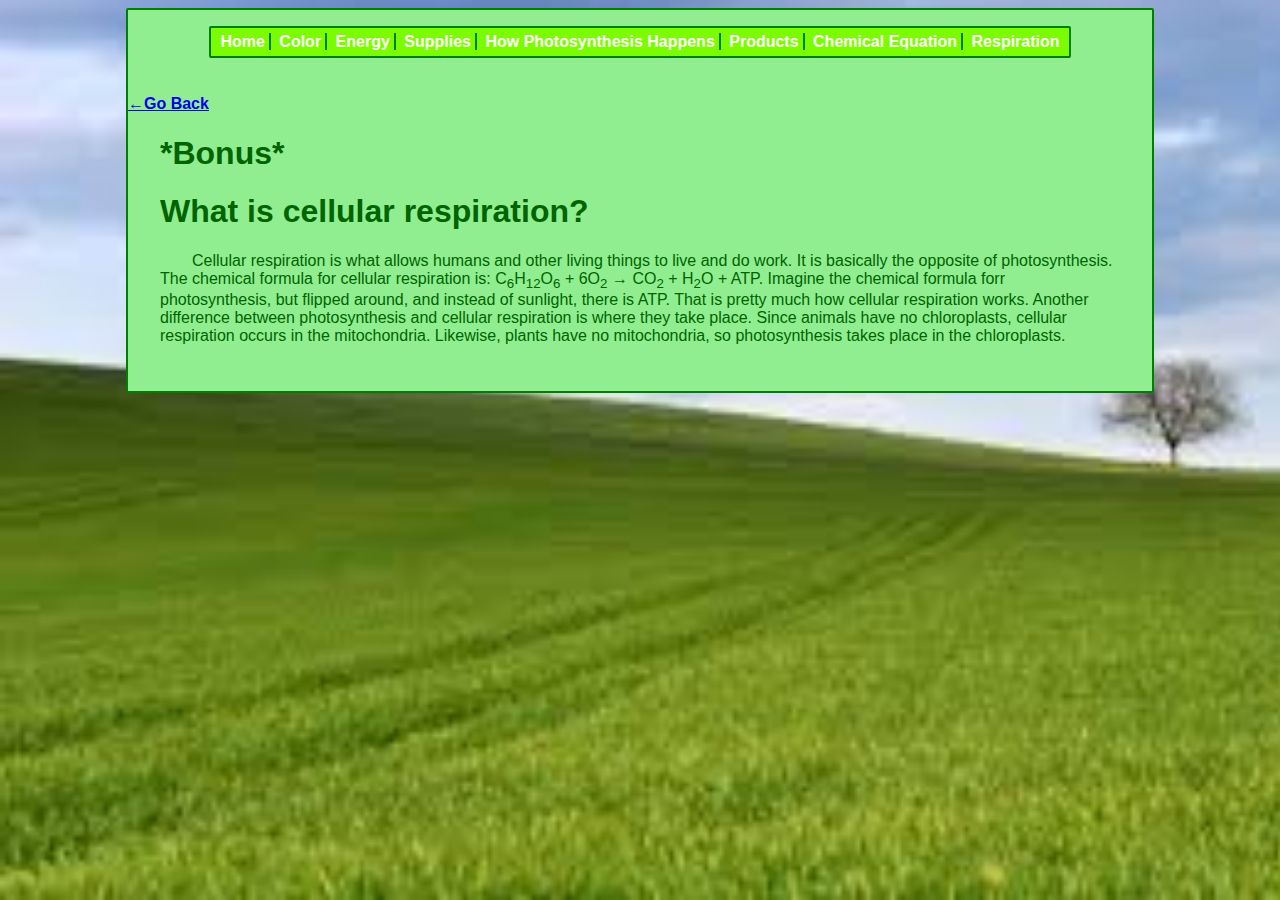
<file: bonus.html>
<!DOCTYPE html>
<html>

<head>
    <title>Photosynthesis BONUS</title>
    <link rel="stylesheet" type="text/css" href="CSS/styles.css" />
</head>

<body>
    <nav>
        <ul>
            <li><a href="index.html">Home</a></li>
            <li><a href="leaf-color.html">Color</a></li>
            <li><a href="energy-from-sun.html">Energy</a></li>
            <li><a href="supplies.html">Supplies</a></li>
            <li><a href="photosynthesis.html">How Photosynthesis Happens</a></li>
            <li><a href="byproducts.html">Products</a></li>
            <li><a href="equation.html">Chemical Equation</a></li>
            <li><a href="respiration.html">Respiration</a></li>
        </ul>
    </nav>
    <a href="index.html">
    <h4>&larr;Go Back</h3></a>
    <h1>*Bonus*</h1>
    <h1>What is cellular respiration?</h1>
    <div class="container">
        <p class="paragraph">Cellular respiration is what allows humans and other living things to live and do work. It is basically the opposite of photosynthesis. The chemical formula for cellular respiration is: C<sub>6</sub>H<sub>12</sub>O<sub>6</sub> + 6O<sub>2</sub> &rarr; CO<sub>2</sub> + H<sub>2</sub>O + ATP. Imagine the chemical formula forr photosynthesis, but flipped around, and instead of sunlight, there is ATP. That is pretty much how cellular respiration works. Another difference between photosynthesis and cellular respiration is where they take place. Since animals have no chloroplasts, cellular respiration occurs in the mitochondria. Likewise, plants have no mitochondria, so photosynthesis takes place in the chloroplasts.</p>
    </div>
</body>

</html>
<style>
    body h1 {
        color: darkgreen;
        padding-left: 1em;
    }
    p {
        text-indent: 2em;
        max-width:60em;
        min-width: 10em;
        margin-left: 2em;
        color: darkgreen;
    }
	#sun {
	float: right;
	height: auto;
    width: 30%;
	}
</style>
</file>
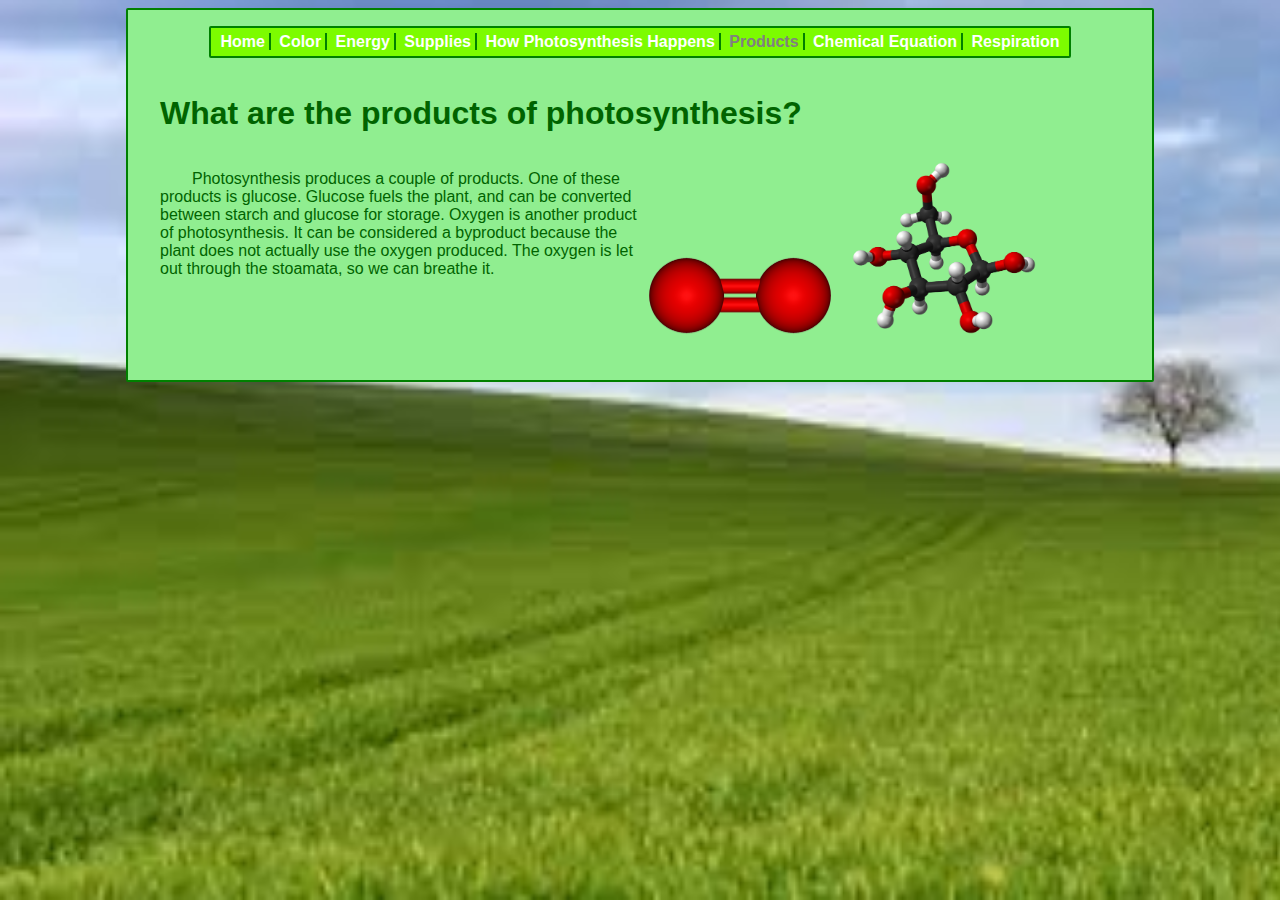
<file: byproducts.html>
<!DOCTYPE html>
<html>

<head>
    <title>Photosynthesis</title>
    <link rel="stylesheet" type="text/css" href="CSS/styles.css" />
</head>

<body>
    <nav>
        <ul>
            <li><a href="index.html">Home</a></li>
            <li><a href="leaf-color.html">Color</a></li>
            <li><a href="energy-from-sun.html">Energy</a></li>
            <li><a href="supplies.html">Supplies</a></li>
            <li><a href="photosynthesis.html">How Photosynthesis Happens</a></li>
            <li><a href="#" class="current">Products</a></li>
            <li><a href="equation.html">Chemical Equation</a></li>
            <li><a href="respiration.html">Respiration</a></li>
        </ul>
    </nav>
    <h1>What are the products of photosynthesis?</h1>
    <div id="container">
        <div style="margin-right: 2em; float: right">
            <img style="width: 200px; height: auto" src="Images/oxygen.png"/>
            <img style="width: 200px; height: auto" src="Images/glucose.png"/>
        </div>
        <p style="float: left" class="paragraph">Photosynthesis produces a couple of products. One of these products is glucose. Glucose fuels the plant, and can be converted between starch and glucose for storage. Oxygen is another product of photosynthesis. It can be considered a byproduct because the plant does not actually use the oxygen produced. The oxygen is let out through the stoamata, so we can breathe it.</p>
    </div>
</body>

</html>
<style>
    body h1 {
        color: darkgreen;
        padding-left: 1em;
    }
    p {
        text-indent: 2em;
        max-width: 30em;
        min-width: 10em;
        margin-left: 2em;
        color: darkgreen;
    }
    #container {
        display: inline-block;
    }
</style>
</file>
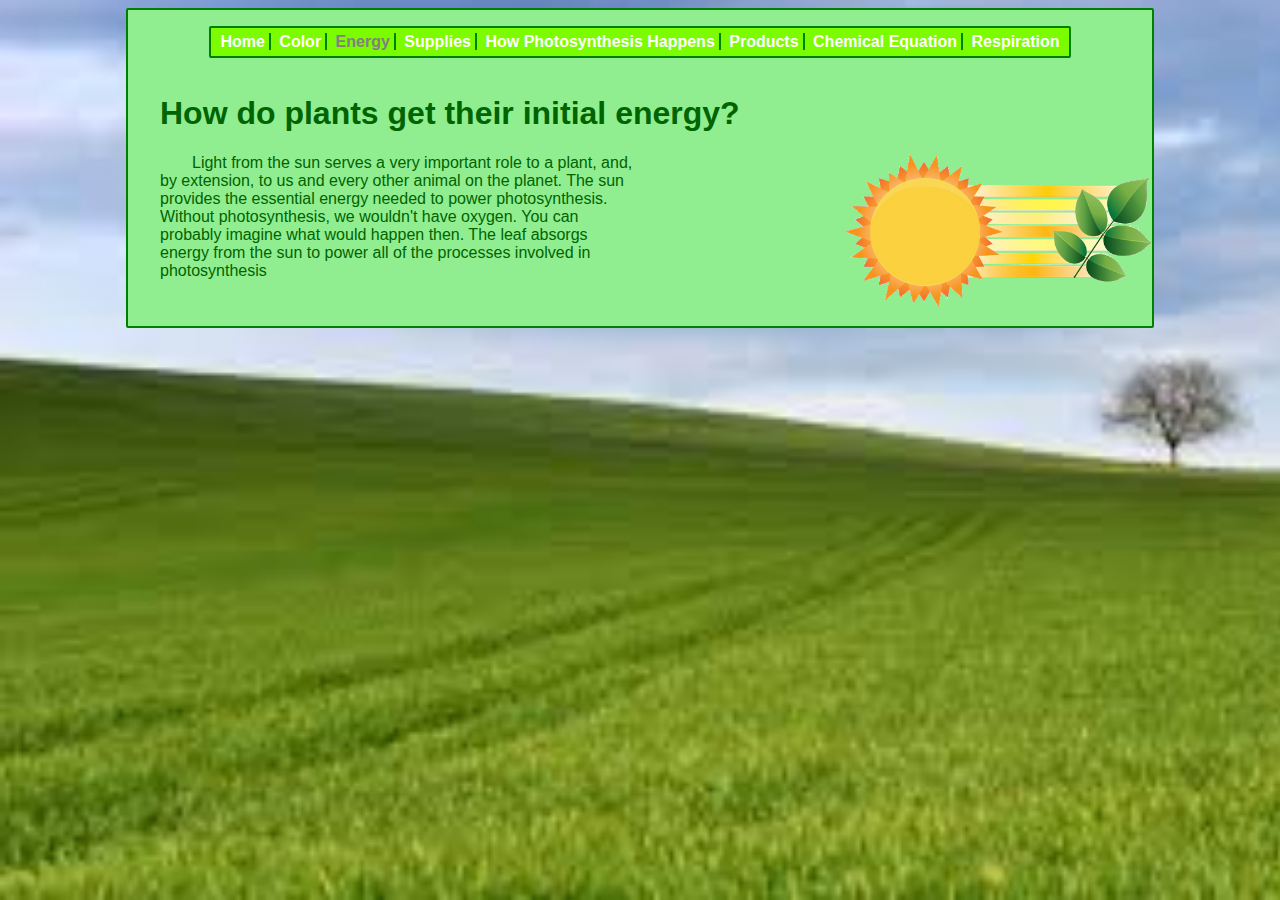
<file: energy-from-sun.html>
<!DOCTYPE html>
<html>

<head>
    <title>Photosynthesis</title>
    <link rel="stylesheet" type="text/css" href="CSS/styles.css" />
</head>

<body>
    <nav>
        <ul>
            <li><a href="index.html">Home</a></li>
            <li><a href="leaf-color.html">Color</a></li>
            <li><a class="current" href="#">Energy</a></li>
            <li><a href="supplies.html">Supplies</a></li>
            <li><a href="photosynthesis.html">How Photosynthesis Happens</a></li>
            <li><a href="byproducts.html">Products</a></li>
            <li><a href="equation.html">Chemical Equation</a></li>
            <li><a href="respiration.html">Respiration</a></li>
        </ul>
    </nav>
    <h1>How do plants get their initial energy?</h1>
	<div class="container">
        <img id="sun"  src="Images/light.png" />
    <p class="paragraph">Light from the sun serves a very important role to a plant, and, by extension, to us and every other animal on the planet. The sun provides the essential energy needed to power photosynthesis. Without photosynthesis, we wouldn't have oxygen. You can probably imagine what would happen then. The leaf absorgs energy from the sun to power all of the processes involved in photosynthesis</p>
	</div>
	</body>

</html>
<style>
    body h1 {
        color: darkgreen;
        padding-left: 1em;
    }
    p {
        text-indent: 2em;
        max-width: 30em;
        min-width: 10em;
        margin-left: 2em;
        color: darkgreen;
    }
	#sun {
	float: right;
	height: auto;
    width: 30%;
	}
</style>
</file>
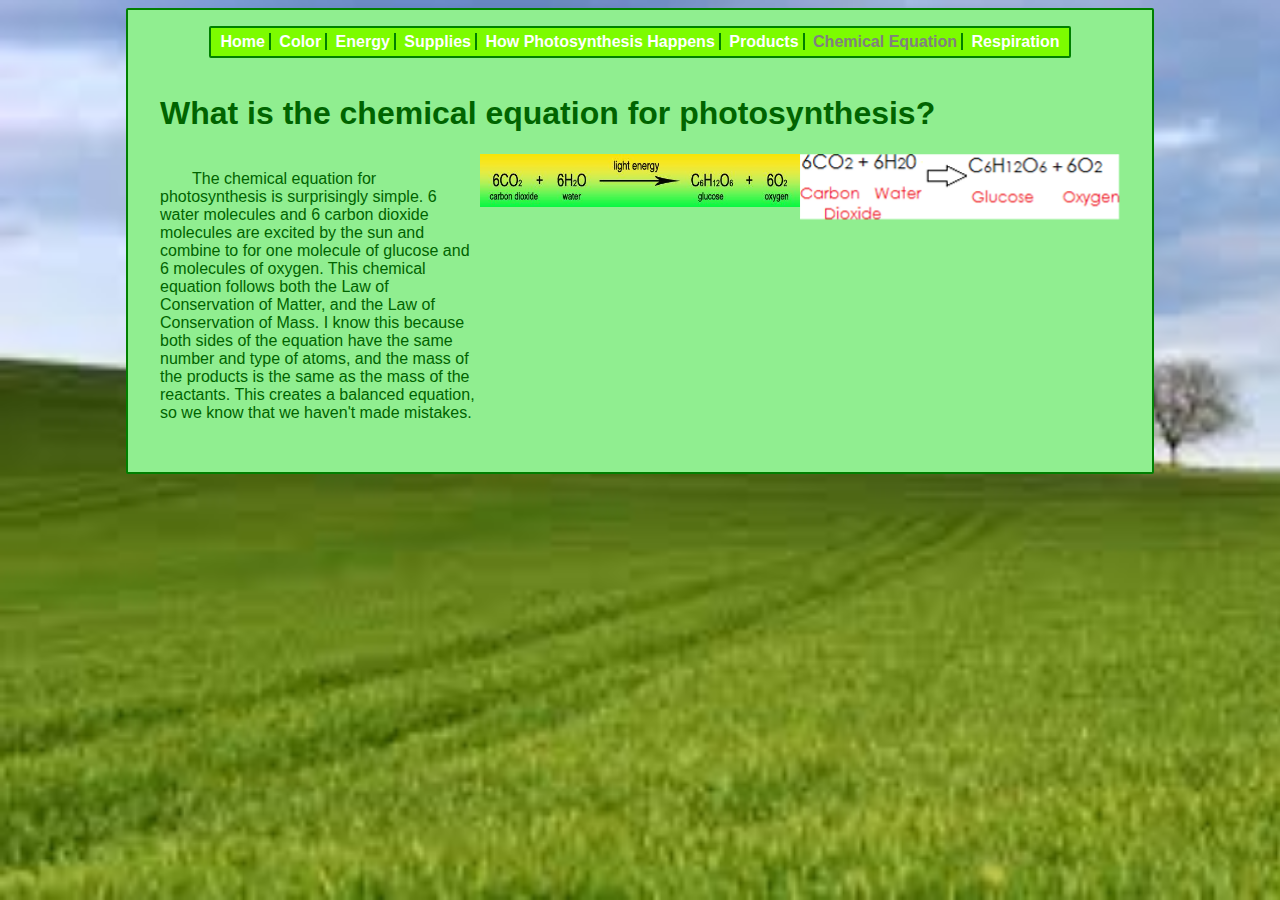
<file: equation.html>
<!DOCTYPE html>
<html>

<head>
    <title>Photosynthesis</title>
    <link rel="stylesheet" type="text/css" href="CSS/styles.css" />
</head>

<body>
    <nav>
        <ul>
            <li><a href="index.html">Home</a></li>
            <li><a href="leaf-color.html">Color</a></li>
            <li><a href="energy-from-sun.html">Energy</a></li>
            <li><a href="supplies.html">Supplies</a></li>
            <li><a href="photosynthesis.html">How Photosynthesis Happens</a></li>
            <li><a href="byproducts.html">Products</a></li>
            <li><a href="#" class="current">Chemical Equation</a></li>
            <li><a href="respiration.html">Respiration</a></li>
        </ul>
    </nav>
    <h1>What is the chemical equation for photosynthesis?</h1>
    <div id="container">
        <div style="display: block; float: right">
        <img style="width: 20em; height: auto; float: right" src="Images/formula.png" />
        <img id="class" src="Images/formula2.jpg" />
        </div>
        <p style="float: left" class="paragraph">The chemical equation for photosynthesis is surprisingly simple. 6 water molecules and 6 carbon dioxide molecules are excited by the sun and combine to for one molecule of glucose and 6 molecules of oxygen. This chemical equation follows both the Law of Conservation of Matter, and the Law of Conservation of Mass. I know this because both sides of the equation have the same number and type of atoms, and the mass of the products is the same as the mass of the reactants. This creates a balanced equation, so we know that we haven't made mistakes.</p>
    </div>
</body>

</html>
<style>
    body h1 {
        color: darkgreen;
        padding-left: 1em;
    }
    p {
        text-indent: 2em;
        max-width: 20em;
        min-width: 10em;
        margin-left: 2em;
        color: darkgreen;
    }
    #container {
        display: inline-block;
    }
    #class {
        height: auto;
        width: 20em;
        float: right;
}
</style>
</file>
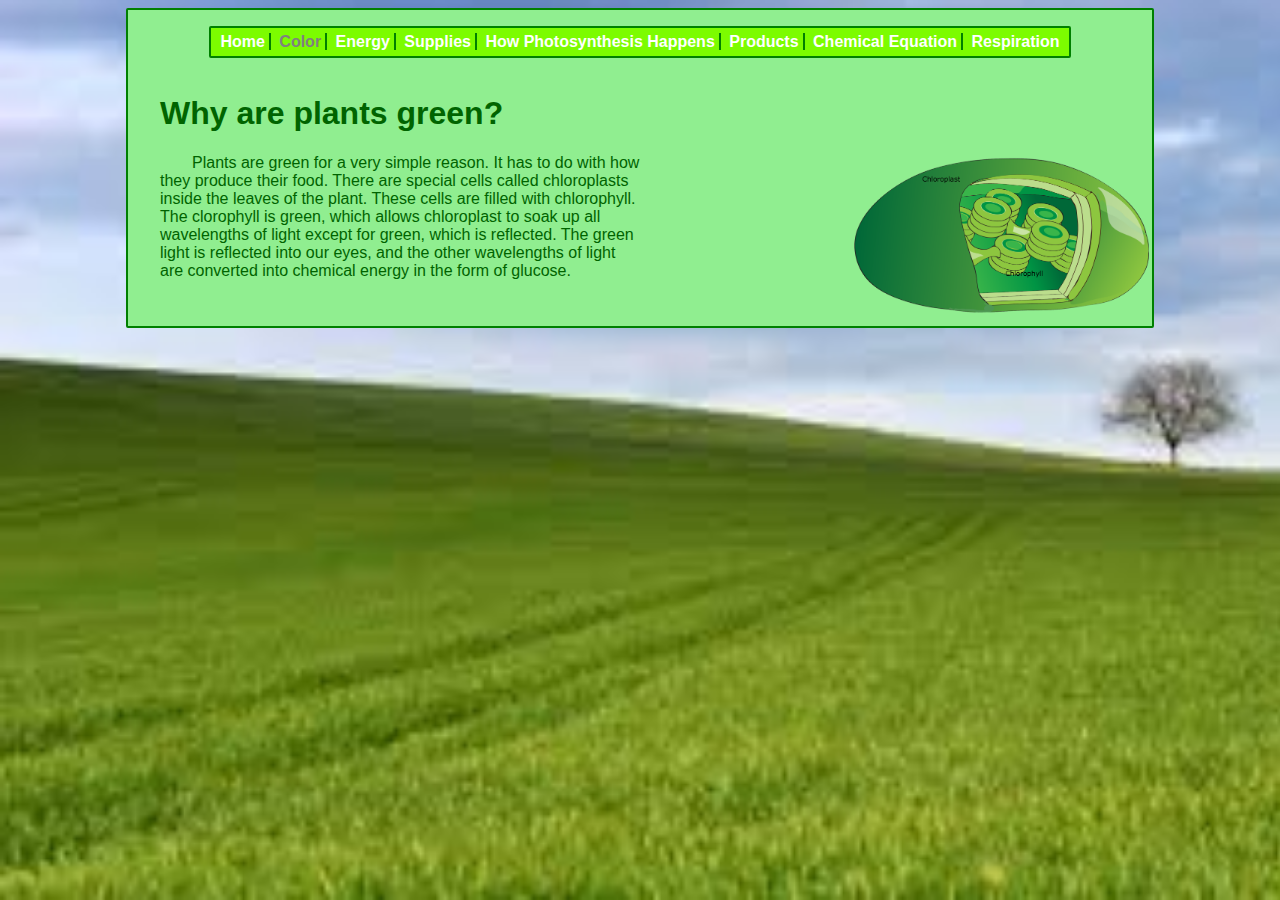
<file: leaf-color.html>
<!DOCTYPE html>
<html>

<head>
    <title>Photosynthesis</title>
    <link rel="stylesheet" type="text/css" href="CSS/styles.css" />
</head>

<body>
    <nav>
        <ul>
            <li><a href="index.html">Home</a></li>
            <li><a class="current" href="#">Color</a></li>
            <li><a href="energy-from-sun.html">Energy</a></li>
            <li><a href="supplies.html">Supplies</a></li>
            <li><a href="photosynthesis.html">How Photosynthesis Happens</a></li>
            <li><a href="byproducts.html">Products</a></li>
            <li><a href="equation.html">Chemical Equation</a></li>
            <li><a href="respiration.html">Respiration</a></li>
        </ul>
    </nav>
    <h1>Why are plants green?</h1>
    <div class="container">
    <img style="float: right" id="chloroplast" width="300em" src="Images/chloroplast.png"/>
    <p class="paragraph" style=¨float: left¨>Plants are green for a very simple reason. It has to do with how they produce their food. There are special cells called chloroplasts inside the leaves of the plant. These cells are filled with chlorophyll. The clorophyll is green, which allows chloroplast to soak up all wavelengths of light except for green, which is reflected. The green light is reflected into our eyes, and the other wavelengths of light are converted into chemical energy in the form of glucose.</p>
    </div>
</body>

</html>
<style>
    body h1 {
        color: darkgreen;
        padding-left: 1em;
    }
    p {
        text-indent: 2em;
        max-width: 30em;
        min-width: 10em;
        margin-left: 2em;
        color: darkgreen;
    }
	#id {
	float: right;
	}
</style>
</file>
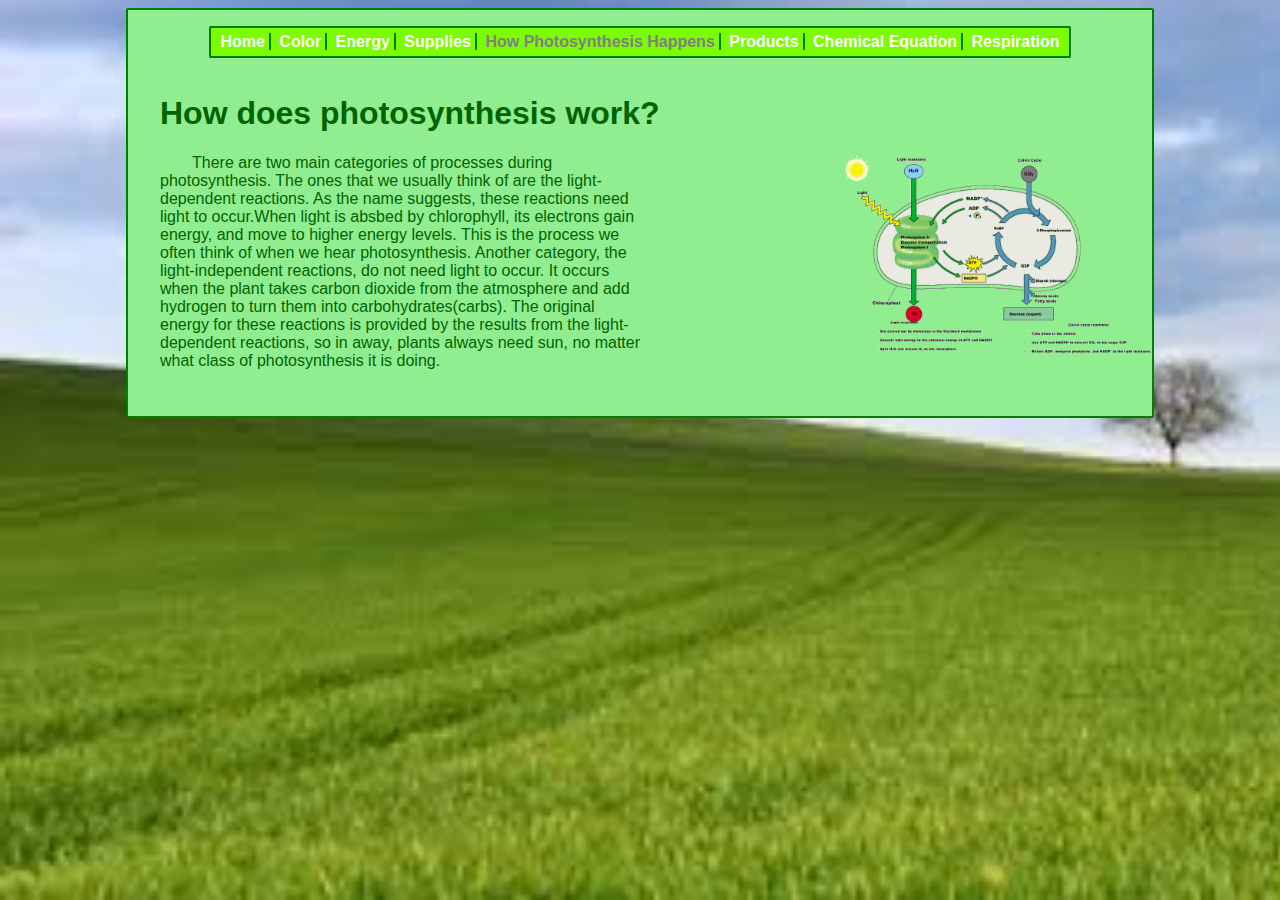
<file: photosynthesis.html>
<!DOCTYPE html>
<html>

<head>
    <title>Photosynthesis</title>
    <link rel="stylesheet" type="text/css" href="CSS/styles.css" />
</head>

<body>
    <nav>
        <ul>
            <li><a href="index.html">Home</a></li>
            <li><a href="leaf-color.html">Color</a></li>
            <li><a href="energy-from-sun.html">Energy</a></li>
            <li><a href="supplies.html">Supplies</a></li>
            <li><a class="current" href="#">How Photosynthesis Happens</a></li>
            <li><a href="byproducts.html">Products</a></li>
            <li><a href="equation.html">Chemical Equation</a></li>
            <li><a href="respiration.html">Respiration</a></li>
        </ul>
    </nav>
    <h1>How does photosynthesis work?</h1>
    <div class="container">
        <img id="sun" src="Images/photosynthesis.png" />
        <p class="paragraph">There are two main categories of processes during photosynthesis. The ones that we usually think of are the light-dependent reactions. As the name suggests, these reactions need light to occur.When light is absbed by chlorophyll, its electrons gain energy, and move to higher energy levels. This is the process we often think of when we hear photosynthesis. Another category, the light-independent reactions, do not need light to occur. It occurs when the plant takes carbon dioxide from the atmosphere and add hydrogen to turn them into carbohydrates(carbs). The original energy for these reactions is provided by the results from the light-dependent reactions, so in away, plants always need sun, no matter what class of photosynthesis it is doing.</p>
    </div>
</body>

</html>
<style>
    body h1 {
        color: darkgreen;
        padding-left: 1em;
    }

    p {
        text-indent: 2em;
        max-width: 30em;
        min-width: 10em;
        margin-left: 2em;
        color: darkgreen;
    }

    #sun {
        float: right;
        height: auto;
        width: 30%;
    }

</style>
</file>
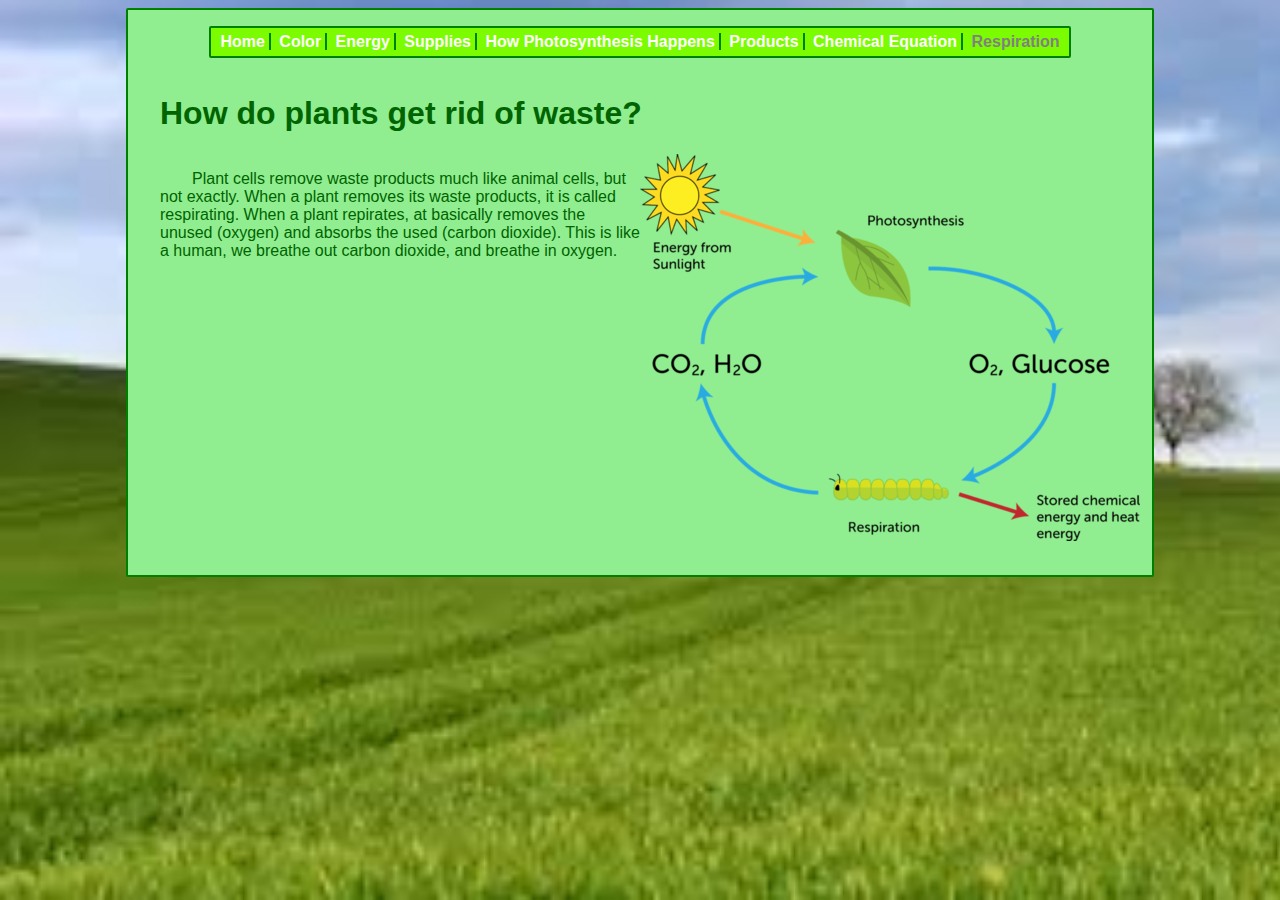
<file: respiration.html>
<!DOCTYPE html>
<html>

<head>
    <title>Photosynthesis</title>
    <link rel="stylesheet" type="text/css" href="CSS/styles.css" />
</head>

<body>
    <nav>
        <ul>
            <li><a href="index.html">Home</a></li>
            <li><a href="leaf-color.html">Color</a></li>
            <li><a href="energy-from-sun.html">Energy</a></li>
            <li><a href="supplies.html">Supplies</a></li>
            <li><a href="photosynthesis.html">How Photosynthesis Happens</a></li>
            <li><a href="byproducts.html">Products</a></li>
            <li><a href="equation.html">Chemical Equation</a></li>
            <li><a href="#" class="current">Respiration</a></li>
        </ul>
    </nav>
    <h1>How do plants get rid of waste?</h1>
    <div id="container">
        <img src="Images/respiration.png"/>
        <p style="float: left" class="paragraph">Plant cells remove waste products much like animal cells, but not exactly. When a plant removes its waste products, it is called respirating. When a plant repirates, at basically removes the unused (oxygen) and absorbs the used (carbon dioxide). This is like a human, we breathe out carbon dioxide, and breathe in oxygen.</p>
    </div>
</body>

</html>
<style>
    body h1 {
        color: darkgreen;
        padding-left: 1em;
    }
    p {
        text-indent: 2em;
        max-width: 30em;
        min-width: 10em;
        margin-left: 2em;
        color: darkgreen;
    }
    #container {
        display: inline-block;
    }
    #class {
        height: auto;
        width: 20em;
        float: right;
}
</style>
</file>
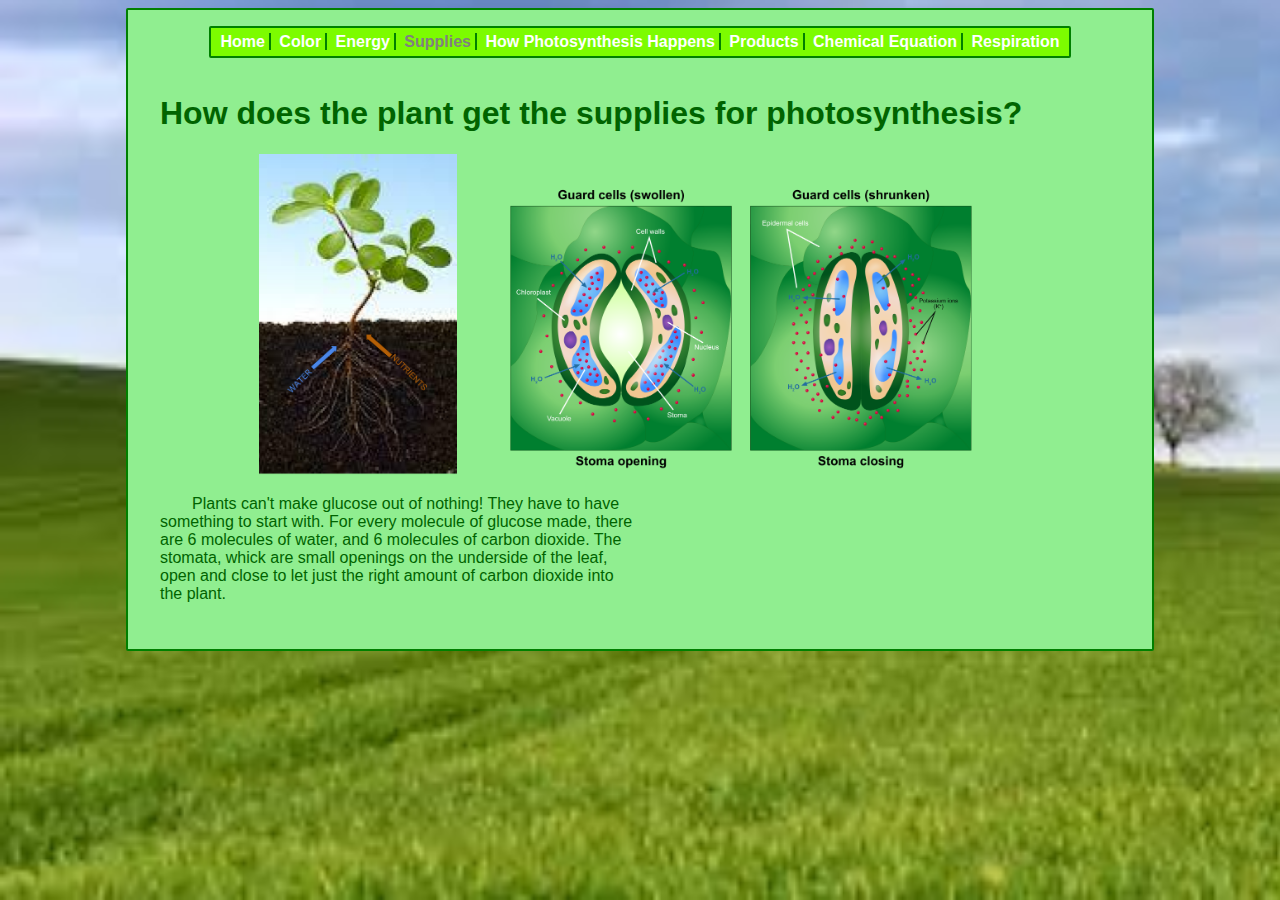
<file: supplies.html>
<!DOCTYPE html>
<html>

<head>
    <title>Photosynthesis</title>
    <link rel="stylesheet" type="text/css" href="CSS/styles.css" />
</head>

<body>
    <nav>
        <ul>
            <li><a href="index.html">Home</a></li>
            <li><a href="leaf-color.html">Color</a></li>
            <li><a href="energy-from-sun.html">Energy</a></li>
            <li><a class="current" href="#">Supplies</a></li>
            <li><a href="photosynthesis.html">How Photosynthesis Happens</a></li>
            <li><a href="byproducts.html">Products</a></li>
            <li><a href="equation.html">Chemical Equation</a></li>
            <li><a href="respiration.html">Respiration</a></li>
        </ul>
    </nav>
    <h1>How does the plant get the supplies for photosynthesis?</h1>
    <div id="container">
        <div align="center" style="margin-right: 2em">
            <img width="20%" style="padding-right: 2em" src="Images/root.png" />
            <img width="50%" src="Images/stoma.png"/>
        </div>
        <p style="float: left" class="paragraph">Plants can't make glucose out of nothing! They have to have something to start with. For every molecule of glucose made, there are 6 molecules of water, and 6 molecules of carbon dioxide. The stomata, whick are small openings on  the underside of the leaf, open and close to let just the right amount of carbon dioxide into the plant.</p>
    </div>
</body>

</html>
<style>
    body h1 {
        color: darkgreen;
        padding-left: 1em;
    }
    p {
        text-indent: 2em;
        max-width: 30em;
        min-width: 10em;
        margin-left: 2em;
        color: darkgreen;
    }
    #container {
        display: inline-block;
    }
</style>
</file>
<file: CSS/styles.css>
body {
    background-color: lightgreen;
    border: 2px solid green;
    border-radius: 2px;
    font-family: sans-serif;
    margin-left: auto;
    margin-right: auto;
    max-width: 1024px;
    min-width: 600px;
    padding-bottom: 30px;
}

html {
    background-image: url(../Images/field.jpg);
    background-repeat: no-repeat;
    background-attachment: fixed;
    background-size: cover;
}

nav {
    text-align: center;
}

nav ul {
    list-style-type: none;
    background-color: lawngreen;
    border: 2px solid green;
    border-radius: 2px;
    font-weight: bold;
    padding: 5px;
    display: inline-block;
}

nav ul li {
    display: inline;
    border-right: 2px solid green;
    padding-left: 4px;
    padding-right: 4px;
}

nav ul li:last-child {
    border-right: none;
}

nav ul li a {
    text-decoration: none;
    color: white;
}

.current {
    color: gray;
    text-decoration: none;
}

.link {
    color: black;
    font-weight: bold;
    text-decoration: none;
}
</file>
